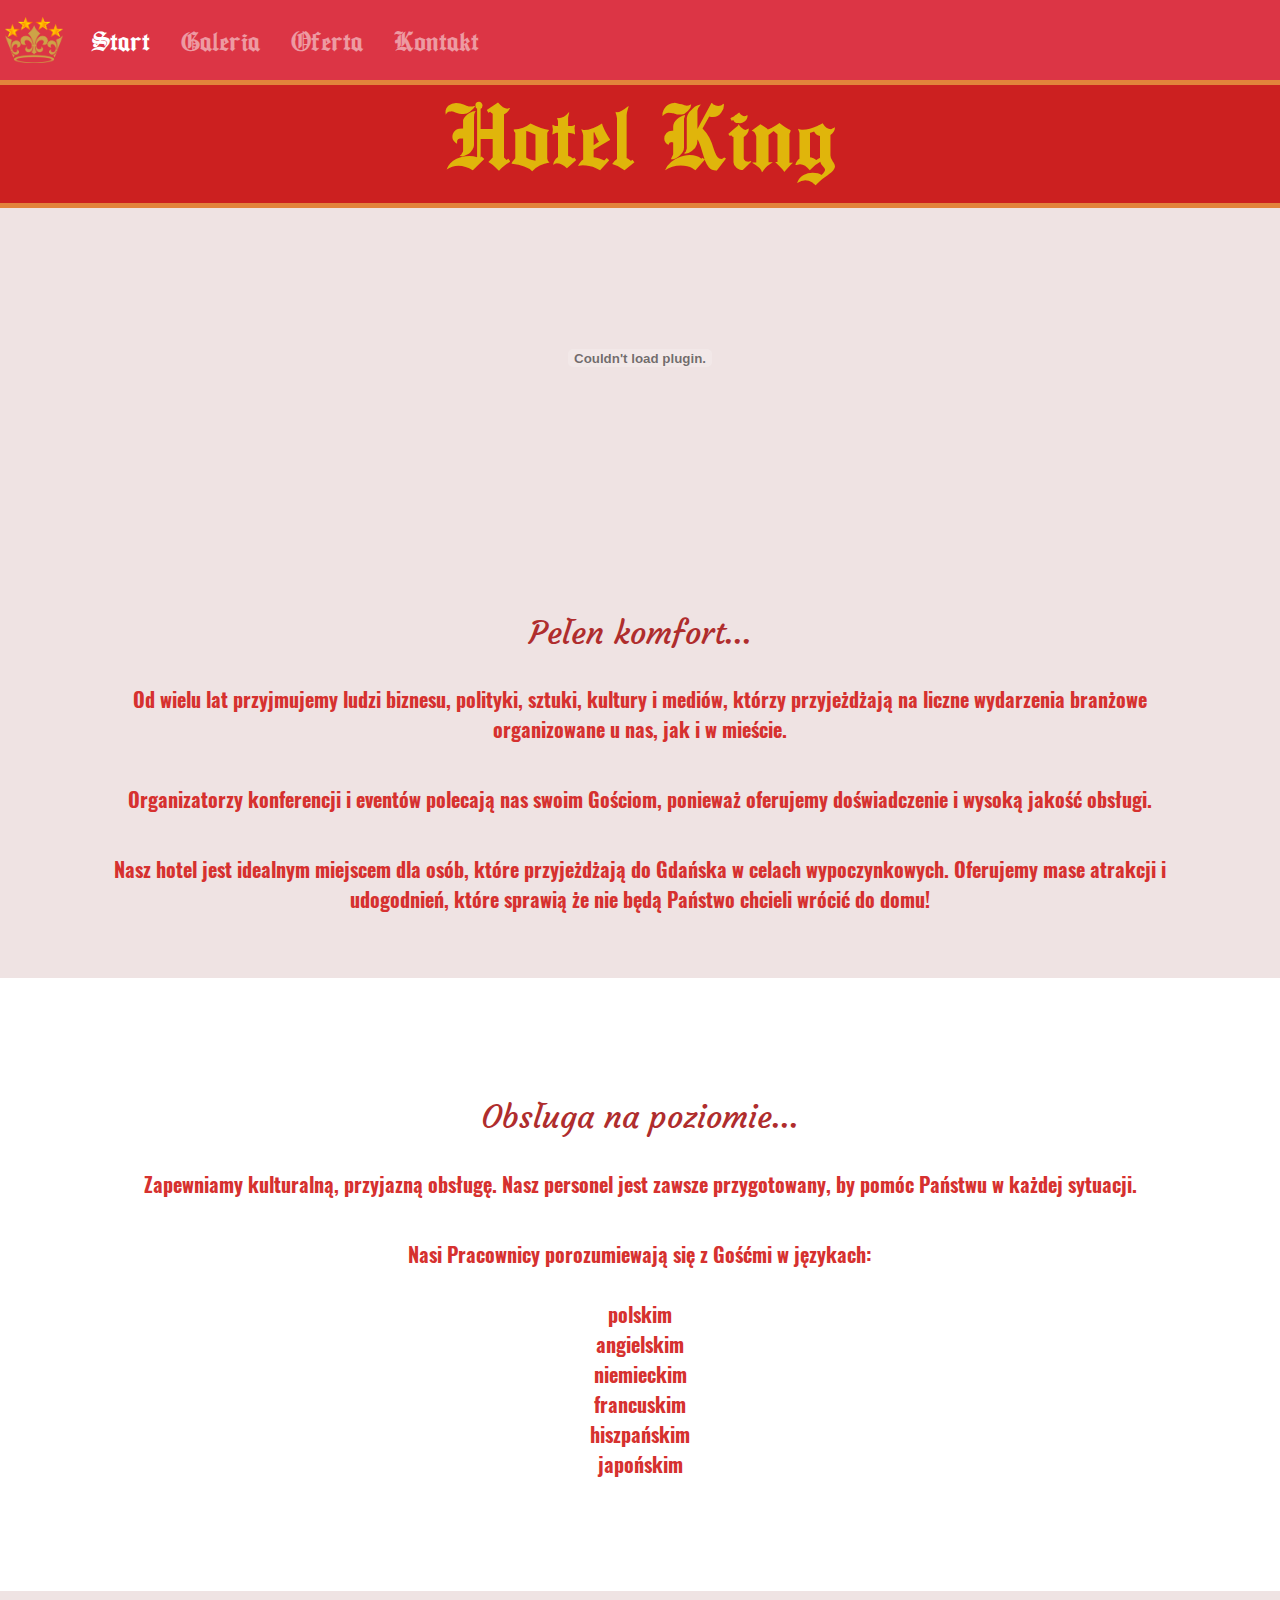
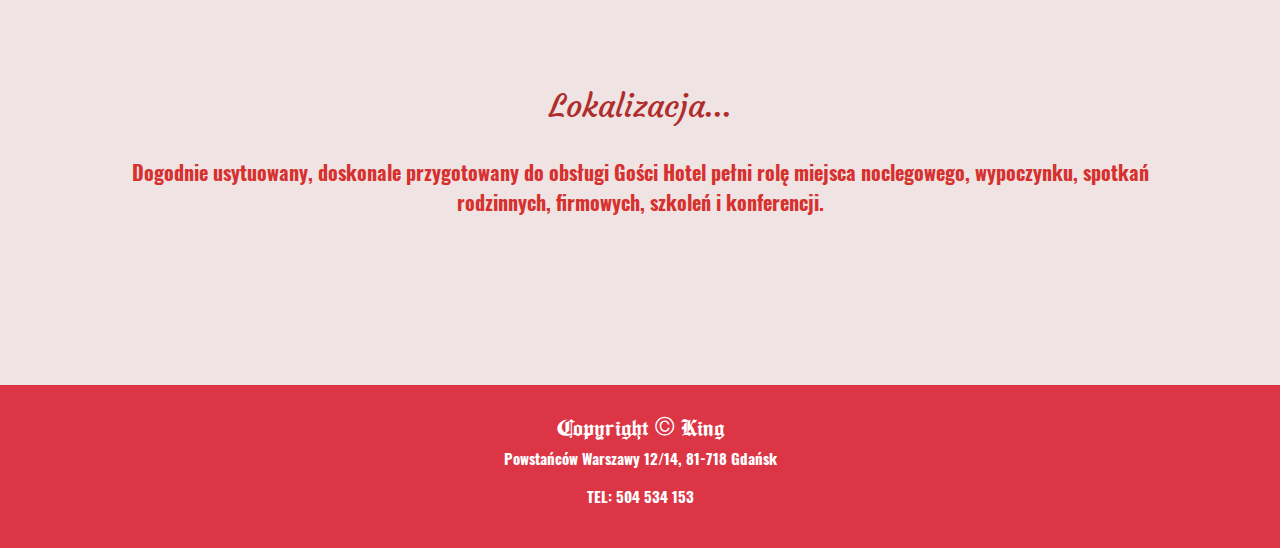
<file: index.html>
<!doctype html>
<html>
    <head>
        <meta charset="utf-8">
        <meta name="viewport" content="width=device-width, initial-scale=1, shrink-to-fit=no">
        <title>Hotel King</title>
        <link rel="stylesheet" href="css/bootstrap.css">
        <script src="js/jquery-3.3.1.min.js"></script>
        <script src="js/bootstrap.js"></script>
        <link rel="stylesheet" href="fontello/css/fontello.css">
		<link rel="stylesheet" href="style.css">
		<link rel="icon" href="img/KORONA.png" type="image/favicon.jpg"/>
    </head>
    <body>
        <header>
		<nav class="navbar fixed-top bg-danger navbar-dark navbar-expand-md ">
			<a class="navbar-brand mr-auto" ><img src="img/baner2.png" class="d-inline-block m-1" width="60" ></a>
			
			<button class="navbar-toggler " type="button" data-toggle="collapse"
			data-target="#main" aria-controls="#main" aria-expanded="false" aria-label="switch-nav">
				<span class="navbar-toggler-icon"></span>
			</button>
			
			<div class="collapse navbar-collapse" id="main">
				<ul class="navbar-nav">
					<li class="nav-item">
						<a class="nav-link active" href="index.html">Start</a>
					</li>
					<li class="nav-item">
						<a class="nav-link" href="Galeria.html">Galeria</a>
					</li>
					<li class="nav-item">
						<a class="nav-link" href="Oferta.html">Oferta</a>
					</li>
					<li class="nav-item">
						<a class="nav-link" href="Kontakt.html">Kontakt</a>
					</li>
				</ul>
			</div>
		</nav>
		
		</header>
        <section id="home">
            <header class="masthead bg-daner text-white text-center">
					<div class="h1-bg">
					<h1>Hotel King</h1>
					</div>
                <div class="container" >	

                    <div id="banner"> 
					
                        <object type="application/x-shockwave-flash" width="100%" height="300px"> 
                            <param name="movie" value="baner.swf"></param> 
                            <param name="wmode" value="transparent"></param> 
                        </object>
                    </div>
					
					<div class="row">
						<div class="col-md-12 mt-5 py-5" >
						<h2>Pełen komfort...</h2> 
						</br>
						<p>
							Od wielu lat przyjmujemy ludzi biznesu, polityki, sztuki, kultury i mediów,
							którzy przyjeżdżają na liczne wydarzenia branżowe organizowane u nas, jak i w mieście.
						</p>
						</br>
						<p>
							Organizatorzy konferencji i eventów polecają nas swoim Gościom, ponieważ
							oferujemy doświadczenie i wysoką jakość obsługi.
						</p>
						</br>
						<p>
							Nasz hotel jest idealnym miejscem dla osób, które przyjeżdżają
							do Gdańska w celach wypoczynkowych. Oferujemy mase atrakcji i udogodnień, które sprawią
							że nie będą Państwo chcieli wrócić do domu!
						</p>
						
						</div>
					</div>	
					
				</div>
				
            </header>
			<div class="copyright bg-danger py-4 text-center bg-white">
			
			    <div class="container" >					
					<div class="row">
						<div class="col-md-12 mt-5 py-5">
						<h2>Obsługa na poziomie...</h2> 
						</br>
						<p>
							Zapewniamy kulturalną, przyjazną obsługę. Nasz personel jest zawsze przygotowany, by pomóc Państwu w 
							każdej sytuacji.
						</p>
						</br>
						<p>
							Nasi Pracownicy porozumiewają się z Gośćmi w językach:
													</br>
													</br>polskim
													</br>angielskim
													</br>niemieckim
													</br>francuskim
													</br>hiszpańskim
													</br>japońskim
						</p>
						</br>
						
						
						</div>
					</div>	
					
				</div>
			</div>
				<div class="container" >					
					<div class="row">
						<div class="col-md-12 mt-5 py-5">
						<h2>Lokalizacja...</h2> 
						</br>
						<p>
							Dogodnie usytuowany, doskonale przygotowany do obsługi Gości
							Hotel pełni rolę miejsca noclegowego, wypoczynku, spotkań rodzinnych, firmowych, 
							szkoleń i konferencji.
						</p>
						</br>
						<p>
							
							
						</p>
						</br>
						<p>

						</p>
						
						</div>
					</div>	
					
				</div>
         </section>
        </br>
		
        <div class="copyright bg-danger py-4 text-center text-white">
            <div class="container">
                <span class="bottom">Copyright &copy; King</br> <p class="down">Powstańców Warszawy 12/14, 81-718 Gdańsk </p> <p class="down">TEL: 504 534 153 </p></span>
            </div>
        </div>

    </body>
</html>
</file>
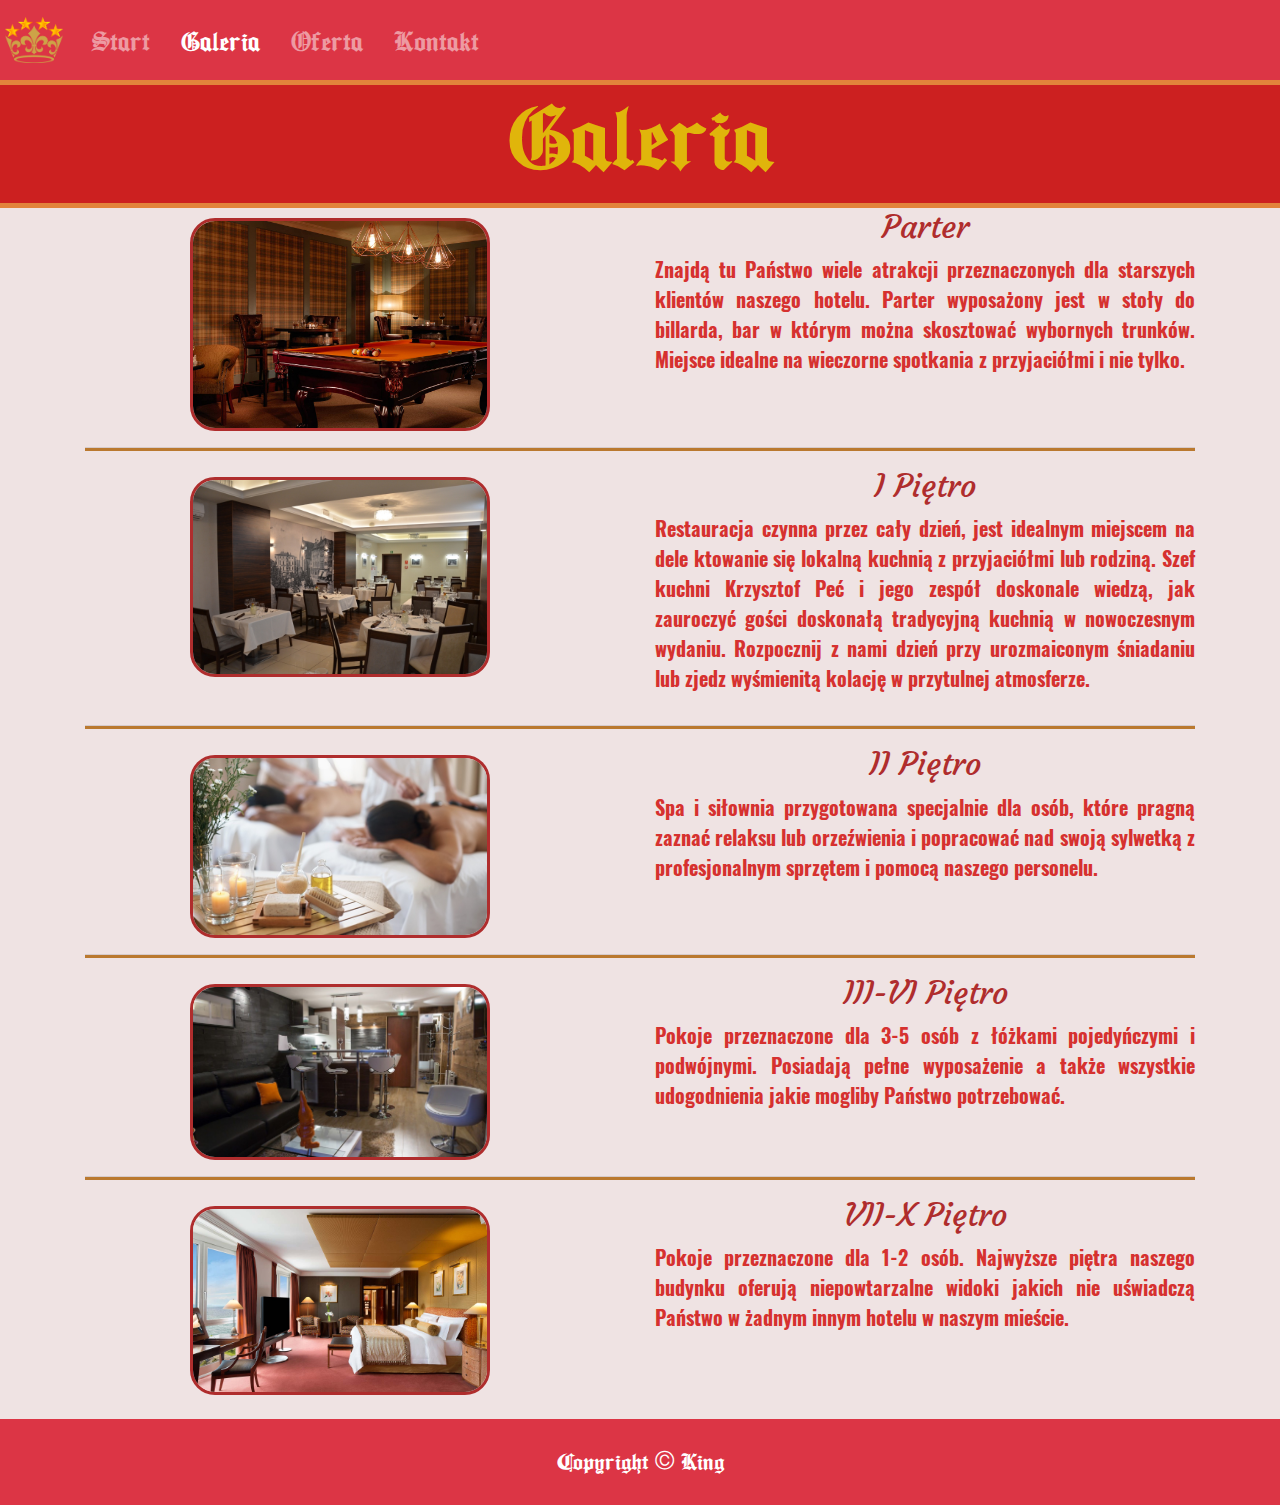
<file: Galeria.html>
<!doctype html>
<html>
    <head>
        <meta charset="utf-8">
        <meta name="viewport" content="width=device-width, initial-scale=1, shrink-to-fit=no">
        <title>Hotel King</title>
        <link rel="stylesheet" href="css/bootstrap.css">
        <script src="js/jquery-3.3.1.min.js"></script>
        <script src="js/bootstrap.js"></script>
        <link rel="stylesheet" href="style.css">
        <link rel="stylesheet" href="fontello/css/fontello.css">
		<link rel="icon" href="img/KORONA.png" type="image/favicon.jpg"/>
    </head>
    <body>
         <header>
		<nav class="navbar fixed-top bg-danger navbar-dark navbar-expand-md ">
			<a class="navbar-brand mr-auto" ><img src="img/baner2.png" class="d-inline-block m-1" width="60" ></a>
			
			<button class="navbar-toggler" type="button" data-toggle="collapse"
			data-target="#main" aria-controls="#main" aria-expanded="false" aria-label="switch-nav">
				<span class="navbar-toggler-icon"></span>
			</button>
			
			<div class="collapse navbar-collapse" id="main">
				<ul class="navbar-nav">
					<li class="nav-item">
						<a class="nav-link " href="index.html">Start</a>
					</li>
					<li class="nav-item">
						<a class="nav-link active" href="Galeria.html">Galeria</a>
					</li>
					<li class="nav-item">
						<a class="nav-link" href="Oferta.html">Oferta</a>
					</li>
					<li class="nav-item">
						<a class="nav-link" href="Kontakt.html">Kontakt</a>
					</li>
				</ul>
			</div>
		</nav>
		
		</header>
        <section id="home">
            <header class="masthead bg-daner text-white text-center">
					<div class="h1-bg">
						<h1>Galeria</h1>
					</div>
				<div class="container">
					<div class="row">
						<div class="mb-15 col-md-6">
						<img class="zdj" src="img/1.jpg"></img>
						</div>
						<div class="mt-10 mb-15 col-md-6">
							<h2>Parter</h2>
							<p class="img_text">
							Znajdą tu Państwo wiele atrakcji przeznaczonych dla starszych klientów naszego hotelu. Parter wyposażony jest w stoły do billarda,
							bar w którym można skosztować wybornych trunków. Miejsce idealne na wieczorne spotkania z przyjaciółmi i nie tylko.
							</p>
								
						</div>
						<div class="col-md-12 mt20 mb20">
							<hr class="thin">
						</div>
					</div>
					<div class="row">
						<div class="mb-15 col-md-6">
						<img class="zdj" src="img/2.jpg"></img>
						</div>
						<div class="mt-10 mb-15 col-md-6">
							<h2>I Piętro </h2> 
							<p class="img_text">
							Restauracja czynna przez cały dzień, jest idealnym miejscem na dele
							ktowanie się lokalną kuchnią z przyjaciółmi lub rodziną. Szef kuchni Krzysztof Peć i jego
							zespół doskonale wiedzą,
							jak zauroczyć gości doskonałą tradycyjną kuchnią w nowoczesnym wydaniu. Rozpocznij z nami 
							dzień przy urozmaiconym śniadaniu lub 
							zjedz wyśmienitą kolację w przytulnej atmosferze.
							</p>
								
						</div>
						<div class="col-md-12 mt20 mb20">
						<hr class="thin">
						</div>
					</div>
					<div class="row">
						<div class="mb-15 col-md-6">
						<img class="zdj" src="img/3.jpg"></img>
						</div>
						<div class="mt-10 mb-15 col-md-6">
							<h2>II Piętro </h2> 
							<p class="img_text">
							Spa i siłownia przygotowana specjalnie dla osób, które pragną zaznać relaksu lub orzeźwienia i popracować nad swoją 
							sylwetką z profesjonalnym sprzętem i pomocą naszego personelu.
							</p>
						</div>
						<div class="col-md-12 mt20 mb20">
						<hr class="thin">
						</div>
					</div>
					<div class="row">
						<div class="mb-15 col-md-6">
						<img class="zdj" src="img/4.jpg"></img>
						</div>
						<div class="mt-10 mb-15 col-md-6">
							<h2>III-VI Piętro </h2> 
							<p class="img_text">
							Pokoje przeznaczone dla 3-5 osób z łóżkami pojedyńczymi i podwójnymi. Posiadają pełne wyposażenie a także
							wszystkie udogodnienia jakie mogliby Państwo potrzebować.
							</p>
						</div>
						<div class="col-md-12 mt20 mb20">
						<hr class="thin">
						</div>
					</div>
					<div class="row">
						<div class="mb-15 col-md-6">
						<img class="zdj" src="img/5.jpg"></img>
						</div>
						<div class="mt-10 mb-15 col-md-6">
							<h2>VII-X Piętro </h2> 
							<p class="img_text">
							Pokoje przeznaczone dla 1-2 osób. Najwyższe piętra naszego budynku oferują niepowtarzalne widoki jakich nie 
							uświadczą Państwo w żadnym innym hotelu w naszym mieście. 
							
							</p>
						</div>
						<div class="col-md-12 mt20 mb20">
						
						</div>
					</div>
				</div>
                </header>
            </section>
        </br>
        <div class="copyright bg-danger py-4 text-center text-white">
            <div class="container">
                <span class="bottom">Copyright &copy; King</span>
            </div>
        </div>
    </body>
</html>
</file>
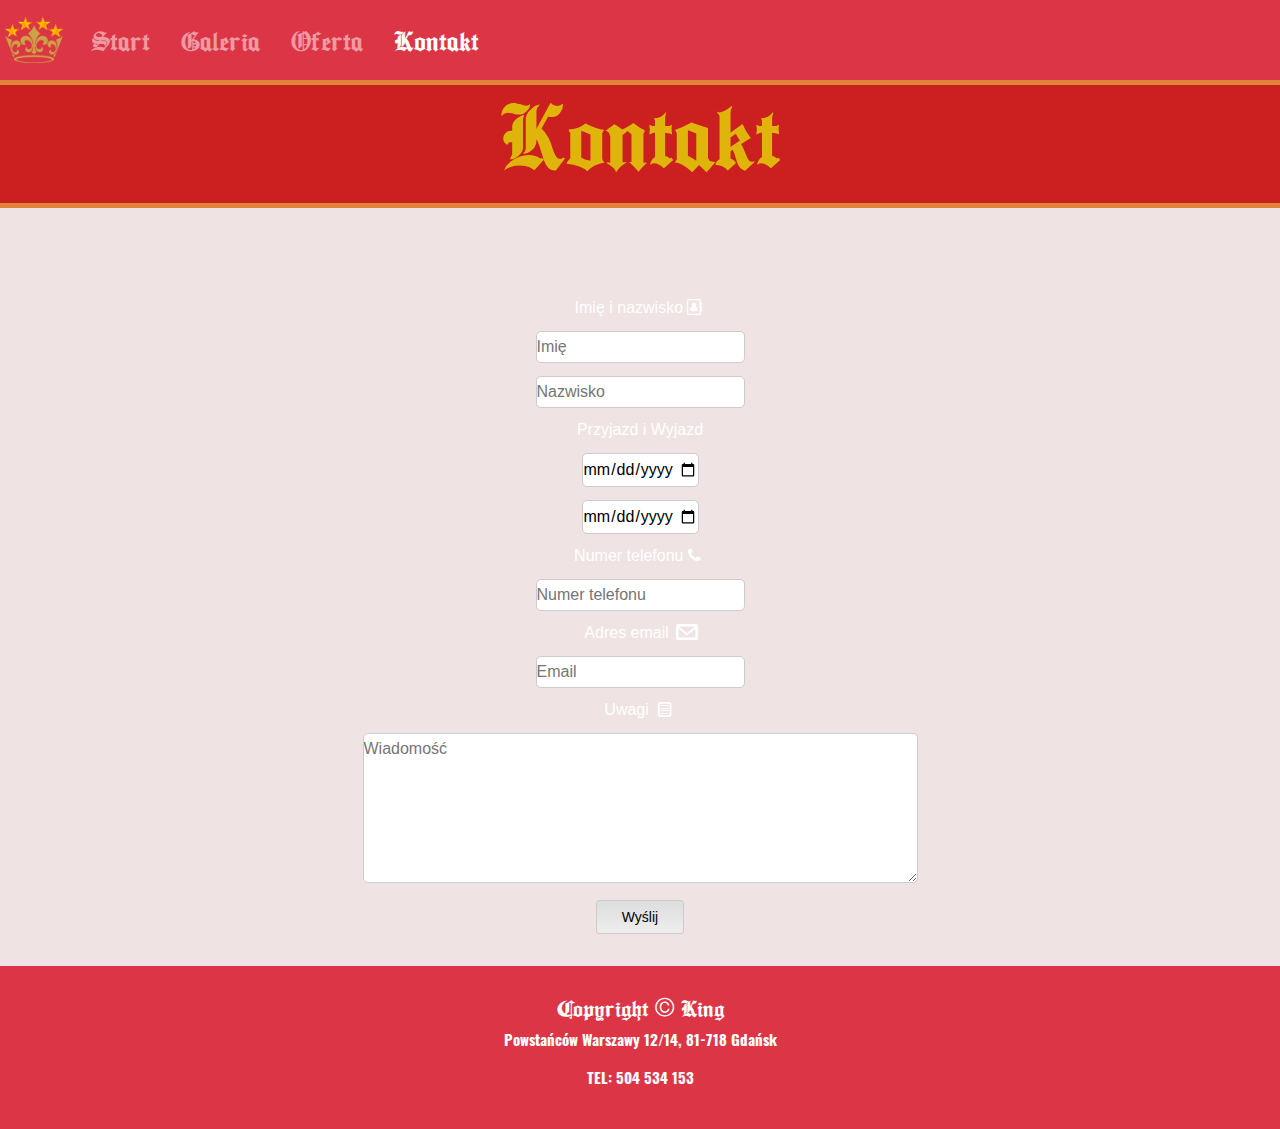
<file: Kontakt.html>
<!doctype html>
<html>
    <head>
        <meta charset="utf-8">
        <meta name="viewport" content="width=device-width, initial-scale=1, shrink-to-fit=no">
        <title>Hotel King</title>
        <link rel="stylesheet" href="css/bootstrap.css">
        <script src="js/jquery-3.3.1.min.js"></script>
        <script src="js/bootstrap.js"></script>
        <link rel="stylesheet" href="style.css">
        <link rel="stylesheet" href="fontello/css/fontello.css">
		<link rel="icon" href="img/KORONA.png" type="image/favicon.jpg"/>
		<meta name='viewport' content='width=device-width, initial-scale=1'>
<link rel='stylesheet' href='https://use.fontawesome.com/releases/v5.7.0/css/all.css' integrity='sha384-lZN37f5QGtY3VHgisS14W3ExzMWZxybE1SJSEsQp9S+oqd12jhcu+A56Ebc1zFSJ' crossorigin='anonymous'>
    </head>
    <body>
		<nav class="navbar fixed-top bg-danger navbar-dark navbar-expand-md ">
			<a class="navbar-brand mr-auto" ><img src="img/baner2.png" class="d-inline-block m-1" width="60" ></a>
			
			<button class="navbar-toggler " type="button" data-toggle="collapse"
			data-target="#main" aria-controls="#main" aria-expanded="false" aria-label="switch-nav">
				<span class="navbar-toggler-icon"></span>
			</button>
			
			<div class="collapse navbar-collapse" id="main">
				<ul class="navbar-nav">
					<li class="nav-item">
						<a class="nav-link " href="index.html">Start</a>
					</li>
					<li class="nav-item">
						<a class="nav-link" href="Galeria.html">Galeria</a>
					</li>
					<li class="nav-item ">
						<a class="nav-link" href="Oferta.html">Oferta</a>
					</li>
					<li class="nav-item active">
						<a class="nav-link" href="Kontakt.html">Kontakt</a>
					</li>
				</ul>
			</div>
		</nav>
        <section id="home">
		            <div class="h1-bg">
						<h1>Kontakt</h1>
					</div>
            <header class="masthead bg-daner text-white text-center">
                <div class="container">
				
                        </br>
                        </br></br>
						<p>
						
						</p>
                        <div id="send_form_status"></div>
                        <form method="post">
                             <div><label for="name">Imię i nazwisko<i class="demo-icon icon-address-book-o"></i></label></div>
							 
                             <div><input type="text" name="firstname" id="name"class="formField" required id="phone" placeholder="Imię" /></div>
                             <div><input type="text" name="lastname" id="name" class="formField" required id="phone" placeholder="Nazwisko"/></div>
							 <div><label for="name">Przyjazd i Wyjazd <i class='fas fa-car'> </i></label></div>
							 <div><input type="date" name="arrive" id="name"class="formField" required id="phone" placeholder="rrrr-mm-dd" min="2019-04-29" max="2022-01-01" /></div>
                             <div><input type="date" name="driveaway" id="name" class="formField" required id="phone" placeholder="rrrr-mm-dd"min="2019-04-29" max="2022-01-01"/></div>
                             <div><label for="phone">Numer telefonu<i class="demo-icon icon-phone"></i></label></div>
                             <div><input type="tel" name="phone" pattern="[0-9]{9}" required id="phone" class="formField" placeholder="Numer telefonu" /></div>
                             <div><label for="email">Adres email <i class="demo-icon icon-mail"></i></label></div>
                             <div><input type="text" name="email" id="email" class="formField" required id="phone" placeholder= "Email" /></div>
							 <div><label for="message">Uwagi <i class="demo-icon icon-doc-text"></i></label></div>
                             <div><textarea name="message" id="message" class="formField" required id="phone" placeholder="Wiadomość"></textarea></div> 
                             <div ><button id="sendBtn" class="mb-2">Wyślij</button></div>
                        </form>
                     </div>
                </header>
        </selection>
        </br>
        <div class="copyright bg-danger py-4 text-center text-white">
            <div class="container">
                <span class="bottom">Copyright &copy; King </br> <p class="down">Powstańców Warszawy 12/14, 81-718 Gdańsk </p> <p class="down">TEL: 504 534 153 </p></span>
            </div>
        </div>
    </body>
</html>
</file>
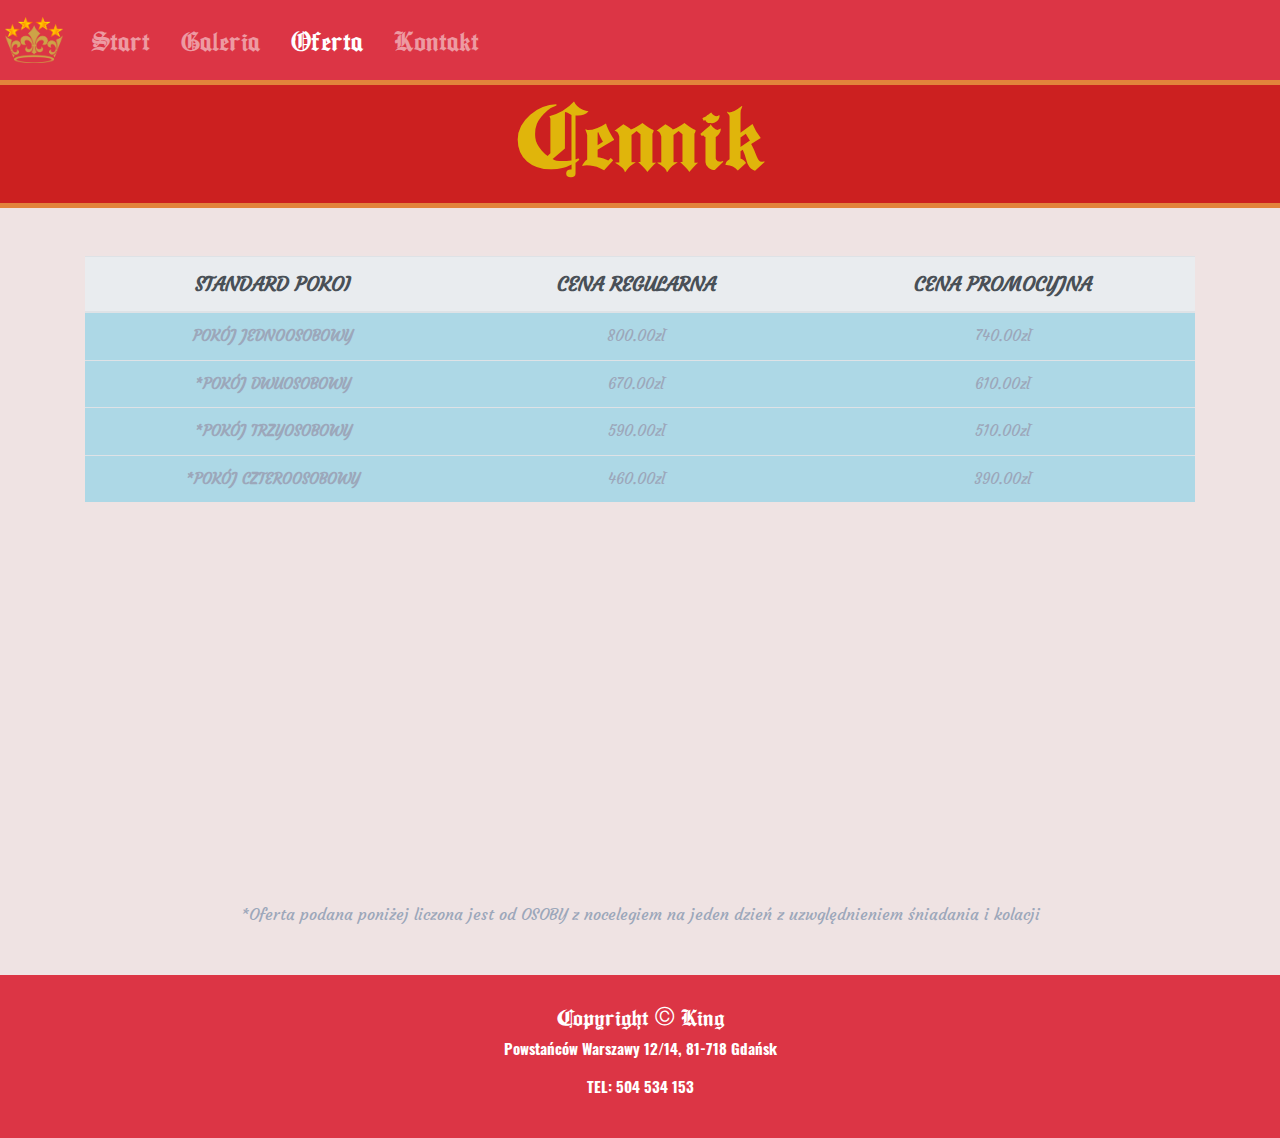
<file: Oferta.html>
<!doctype html>
<html>
    <head>
        <meta charset="utf-8">
        <meta name="viewport" content="width=device-width, initial-scale=1, shrink-to-fit=no">
        <title>Hotel King</title>
        <link rel="stylesheet" href="css/bootstrap.css">
        <script src="js/jquery-3.3.1.min.js"></script>
        <script src="js/bootstrap.js"></script>
        <link rel="stylesheet" href="style.css">
        <link rel="stylesheet" href="fontello/css/fontello.css">
		<link rel="icon" href="img/KORONA.png" type="image/favicon.jpg"/>
    </head>
    <body>
		<nav class="navbar fixed-top bg-danger navbar-dark navbar-expand-md ">
			<a class="navbar-brand mr-auto" ><img src="img/baner2.png" class="d-inline-block m-1" width="60" ></a>
			
			<button class="navbar-toggler " type="button" data-toggle="collapse"
			data-target="#main" aria-controls="#main" aria-expanded="false" aria-label="switch-nav">
				<span class="navbar-toggler-icon"></span>
			</button>
			
			<div class="collapse navbar-collapse" id="main">
				<ul class="navbar-nav">
					<li class="nav-item">
						<a class="nav-link " href="index.html">Start</a>
					</li>
					<li class="nav-item">
						<a class="nav-link" href="Galeria.html">Galeria</a>
					</li>
					<li class="nav-item active">
						<a class="nav-link" href="Oferta.html">Oferta</a>
					</li>
					<li class="nav-item">
						<a class="nav-link" href="Kontakt.html">Kontakt</a>
					</li>
				</ul>
			</div>
		</nav>
		
        <section id="home">
		            <div class="h1-bg">
						<h1>Cennik</h1>
					</div>
            <header class="masthead bg-daner text-white text-center">
                <div class="container">
				</br>
				</br>
				<table class="table tabelka">
				
  <thead class="thead-light">
    <tr>
      <th scope="col">STANDARD POKOI</th>
      <th scope="col">CENA REGULARNA</th>
      <th scope="col">CENA PROMOCYJNA</th>
    
    </tr>
  </thead>
  <tbody>
  
    <tr>
      <th scope="row">POKÓJ JEDNOOSOBOWY</th>
      <td>800.00zł</td>
      <td>740.00zł</td>
      
    </tr>
    <tr>
      <th scope="row">*POKÓJ DWUOSOBOWY</th>
      <td>670.00zł</td>
      <td>610.00zł</td>
      
    </tr>
    <tr>
      <th scope="row">*POKÓJ TRZYOSOBOWY</th>
      <td>590.00zł</td>
      <td>510.00zł</td>
      
    </tr>
	<tr>
      <th scope="row">*POKÓJ CZTEROOSOBOWY</th>
      <td>460.00zł</td>
      <td>390.00zł</td>
      
    </tr>
	
  </tbody>
  
</table>
			    <div class="container" >					
					<div class="row">
						<div class="col-md-12 mt-5 py-5">
					
						
					</div>
											<div class="col-md-12 mt-5 py-5">
					
						
					</div>
											<div class="col-md-12 mt-5 py-5">
					<span class="napis_tabelka">*Oferta podana poniżej liczona jest od OSOBY z nocelegiem na jeden dzień z uzwględnieniem śniadania i kolacji</span>
						
					</div>
					</div>	
					
				</div>
				
				</div>
				
				
        <div class="copyright bg-danger py-4 text-center text-white">
            <div class="container">
                <span class="bottom">Copyright &copy; King</br> <p class="down">Powstańców Warszawy 12/14, 81-718 Gdańsk </p> <p class="down">TEL: 504 534 153 </p></span>
            </div>
        </div>
    </body>
</html>
</file>
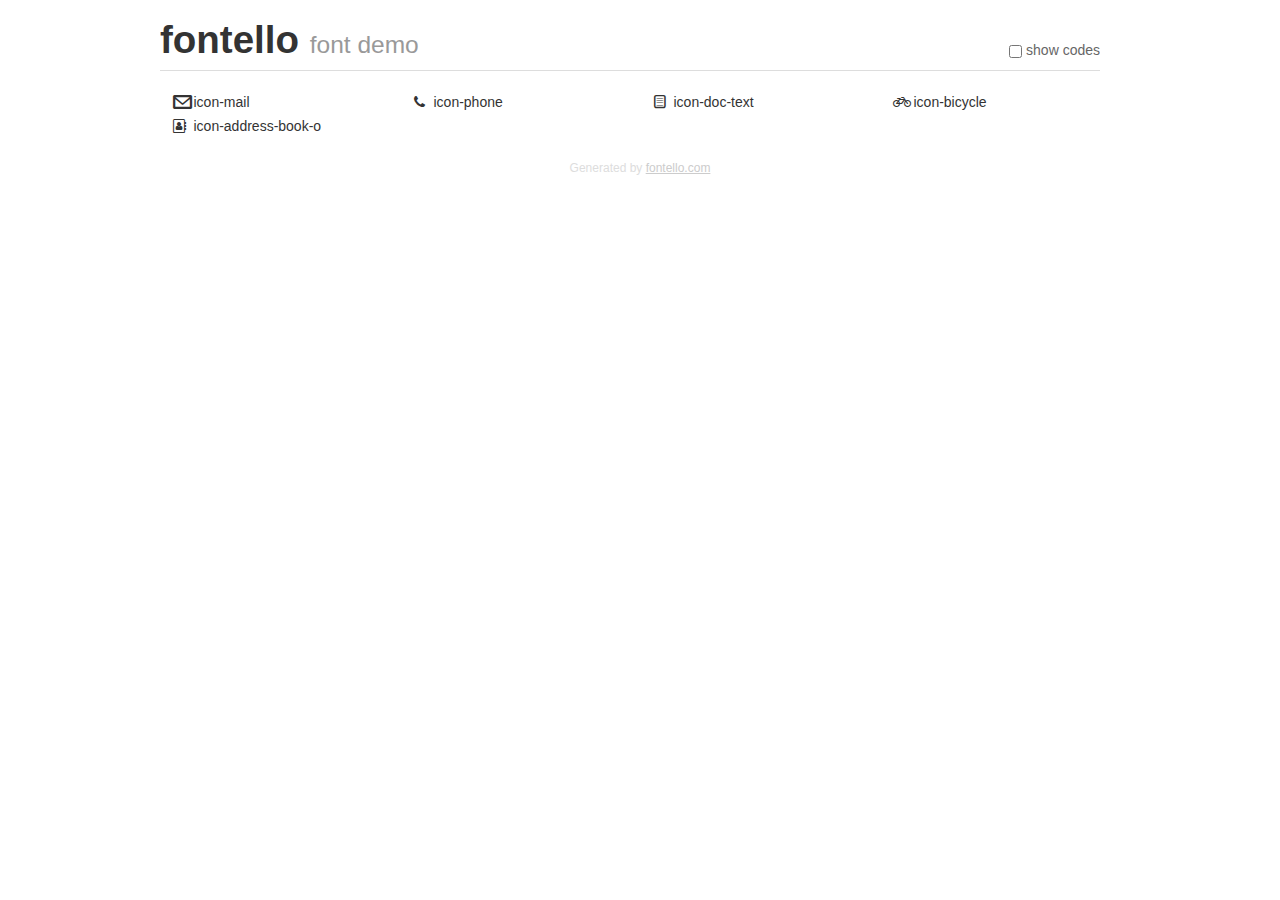
<file: fontello/demo.html>
<!DOCTYPE html>
<html>
  <head><!--[if lt IE 9]><script language="javascript" type="text/javascript" src="//html5shim.googlecode.com/svn/trunk/html5.js"></script><![endif]-->
    <meta charset="UTF-8"><style>/*
 * Bootstrap v2.2.1
 *
 * Copyright 2012 Twitter, Inc
 * Licensed under the Apache License v2.0
 * http://www.apache.org/licenses/LICENSE-2.0
 *
 * Designed and built with all the love in the world @twitter by @mdo and @fat.
 */
.clearfix {
  *zoom: 1;
}
.clearfix:before,
.clearfix:after {
  display: table;
  content: "";
  line-height: 0;
}
.clearfix:after {
  clear: both;
}
html {
  font-size: 100%;
  -webkit-text-size-adjust: 100%;
  -ms-text-size-adjust: 100%;
}
a:focus {
  outline: thin dotted #333;
  outline: 5px auto -webkit-focus-ring-color;
  outline-offset: -2px;
}
a:hover,
a:active {
  outline: 0;
}
button,
input,
select,
textarea {
  margin: 0;
  font-size: 100%;
  vertical-align: middle;
}
button,
input {
  *overflow: visible;
  line-height: normal;
}
button::-moz-focus-inner,
input::-moz-focus-inner {
  padding: 0;
  border: 0;
}
body {
  margin: 0;
  font-family: "Helvetica Neue", Helvetica, Arial, sans-serif;
  font-size: 14px;
  line-height: 20px;
  color: #333;
  background-color: #fff;
}
a {
  color: #08c;
  text-decoration: none;
}
a:hover {
  color: #005580;
  text-decoration: underline;
}
.row {
  margin-left: -20px;
  *zoom: 1;
}
.row:before,
.row:after {
  display: table;
  content: "";
  line-height: 0;
}
.row:after {
  clear: both;
}
[class*="span"] {
  float: left;
  min-height: 1px;
  margin-left: 20px;
}
.container,
.navbar-static-top .container,
.navbar-fixed-top .container,
.navbar-fixed-bottom .container {
  width: 940px;
}
.span12 {
  width: 940px;
}
.span11 {
  width: 860px;
}
.span10 {
  width: 780px;
}
.span9 {
  width: 700px;
}
.span8 {
  width: 620px;
}
.span7 {
  width: 540px;
}
.span6 {
  width: 460px;
}
.span5 {
  width: 380px;
}
.span4 {
  width: 300px;
}
.span3 {
  width: 220px;
}
.span2 {
  width: 140px;
}
.span1 {
  width: 60px;
}
[class*="span"].pull-right,
.row-fluid [class*="span"].pull-right {
  float: right;
}
.container {
  margin-right: auto;
  margin-left: auto;
  *zoom: 1;
}
.container:before,
.container:after {
  display: table;
  content: "";
  line-height: 0;
}
.container:after {
  clear: both;
}
p {
  margin: 0 0 10px;
}
.lead {
  margin-bottom: 20px;
  font-size: 21px;
  font-weight: 200;
  line-height: 30px;
}
small {
  font-size: 85%;
}
h1 {
  margin: 10px 0;
  font-family: inherit;
  font-weight: bold;
  line-height: 20px;
  color: inherit;
  text-rendering: optimizelegibility;
}
h1 small {
  font-weight: normal;
  line-height: 1;
  color: #999;
}
h1 {
  line-height: 40px;
}
h1 {
  font-size: 38.5px;
}
h1 small {
  font-size: 24.5px;
}
body {
  margin-top: 90px;
}
.header {
  position: fixed;
  top: 0;
  left: 50%;
  margin-left: -480px;
  background-color: #fff;
  border-bottom: 1px solid #ddd;
  padding-top: 10px;
  z-index: 10;
}
.footer {
  color: #ddd;
  font-size: 12px;
  text-align: center;
  margin-top: 20px;
}
.footer a {
  color: #ccc;
  text-decoration: underline;
}
.the-icons {
  font-size: 14px;
  line-height: 24px;
}
.switch {
  position: absolute;
  right: 0;
  bottom: 10px;
  color: #666;
}
.switch input {
  margin-right: 0.3em;
}
.codesOn .i-name {
  display: none;
}
.codesOn .i-code {
  display: inline;
}
.i-code {
  display: none;
}
@font-face {
      font-family: 'fontello';
      src: url('./font/fontello.eot?5434631');
      src: url('./font/fontello.eot?5434631#iefix') format('embedded-opentype'),
           url('./font/fontello.woff?5434631') format('woff'),
           url('./font/fontello.ttf?5434631') format('truetype'),
           url('./font/fontello.svg?5434631#fontello') format('svg');
      font-weight: normal;
      font-style: normal;
    }
     
     
    .demo-icon
    {
      font-family: "fontello";
      font-style: normal;
      font-weight: normal;
      speak: none;
     
      display: inline-block;
      text-decoration: inherit;
      width: 1em;
      margin-right: .2em;
      text-align: center;
      /* opacity: .8; */
     
      /* For safety - reset parent styles, that can break glyph codes*/
      font-variant: normal;
      text-transform: none;
     
      /* fix buttons height, for twitter bootstrap */
      line-height: 1em;
     
      /* Animation center compensation - margins should be symmetric */
      /* remove if not needed */
      margin-left: .2em;
     
      /* You can be more comfortable with increased icons size */
      /* font-size: 120%; */
     
      /* Font smoothing. That was taken from TWBS */
      -webkit-font-smoothing: antialiased;
      -moz-osx-font-smoothing: grayscale;
     
      /* Uncomment for 3D effect */
      /* text-shadow: 1px 1px 1px rgba(127, 127, 127, 0.3); */
    }
     </style>
    <link rel="stylesheet" href="css/animation.css"><!--[if IE 7]><link rel="stylesheet" href="css/" + font.fontname + "-ie7.css"><![endif]-->
    <script>
      function toggleCodes(on) {
        var obj = document.getElementById('icons');
      
        if (on) {
          obj.className += ' codesOn';
        } else {
          obj.className = obj.className.replace(' codesOn', '');
        }
      }
      
    </script>
  </head>
  <body>
    <div class="container header">
      <h1>fontello <small>font demo</small></h1>
      <label class="switch">
        <input type="checkbox" onclick="toggleCodes(this.checked)">show codes
      </label>
    </div>
    <div class="container" id="icons">
      <div class="row">
        <div class="the-icons span3" title="Code: 0xe800"><i class="demo-icon icon-mail">&#xe800;</i> <span class="i-name">icon-mail</span><span class="i-code">0xe800</span></div>
        <div class="the-icons span3" title="Code: 0xe801"><i class="demo-icon icon-phone">&#xe801;</i> <span class="i-name">icon-phone</span><span class="i-code">0xe801</span></div>
        <div class="the-icons span3" title="Code: 0xe802"><i class="demo-icon icon-doc-text">&#xe802;</i> <span class="i-name">icon-doc-text</span><span class="i-code">0xe802</span></div>
        <div class="the-icons span3" title="Code: 0xf206"><i class="demo-icon icon-bicycle">&#xf206;</i> <span class="i-name">icon-bicycle</span><span class="i-code">0xf206</span></div>
      </div>
      <div class="row">
        <div class="the-icons span3" title="Code: 0xf2ba"><i class="demo-icon icon-address-book-o">&#xf2ba;</i> <span class="i-name">icon-address-book-o</span><span class="i-code">0xf2ba</span></div>
      </div>
    </div>
    <div class="container footer">Generated by <a href="http://fontello.com">fontello.com</a></div>
  </body>
</html>
</file>
<file: fontello/css/fontello.css>
@font-face {
  font-family: 'fontello';
  src: url('../font/fontello.eot?48206016');
  src: url('../font/fontello.eot?48206016#iefix') format('embedded-opentype'),
       url('../font/fontello.woff2?48206016') format('woff2'),
       url('../font/fontello.woff?48206016') format('woff'),
       url('../font/fontello.ttf?48206016') format('truetype'),
       url('../font/fontello.svg?48206016#fontello') format('svg');
  font-weight: normal;
  font-style: normal;
}
/* Chrome hack: SVG is rendered more smooth in Windozze. 100% magic, uncomment if you need it. */
/* Note, that will break hinting! In other OS-es font will be not as sharp as it could be */
/*
@media screen and (-webkit-min-device-pixel-ratio:0) {
  @font-face {
    font-family: 'fontello';
    src: url('../font/fontello.svg?48206016#fontello') format('svg');
  }
}
*/
 
 [class^="icon-"]:before, [class*=" icon-"]:before {
  font-family: "fontello";
  font-style: normal;
  font-weight: normal;
  speak: none;
 
  display: inline-block;
  text-decoration: inherit;
  width: 1em;
  margin-right: .2em;
  text-align: center;
  /* opacity: .8; */
 
  /* For safety - reset parent styles, that can break glyph codes*/
  font-variant: normal;
  text-transform: none;
 
  /* fix buttons height, for twitter bootstrap */
  line-height: 1em;
 
  /* Animation center compensation - margins should be symmetric */
  /* remove if not needed */
  margin-left: .2em;
 
  /* you can be more comfortable with increased icons size */
  /* font-size: 120%; */
 
  /* Font smoothing. That was taken from TWBS */
  -webkit-font-smoothing: antialiased;
  -moz-osx-font-smoothing: grayscale;
 
  /* Uncomment for 3D effect */
  /* text-shadow: 1px 1px 1px rgba(127, 127, 127, 0.3); */
}
 
.icon-mail:before { content: '\e800'; } /* '' */
.icon-phone:before { content: '\e801'; } /* '' */
.icon-doc-text:before { content: '\e802'; } /* '' */
.icon-bicycle:before { content: '\f206'; } /* '' */
.icon-address-book-o:before { content: '\f2ba'; } /* '' */
</file>
<file: style.css>
body{
    margin: 0;
    padding: 0;
    background-color:#efe3e3;

}
@font-face {
font-family: MEDIEVAL;
src: url('css/fonts/Ancient_Medium.ttf');
}
@font-face {
font-family: OSWALD;
src: url('css/fonts/Oswald-Bold.ttf');
}
@font-face {
font-family: COUR;
src: url('css/fonts/Courgette-Regular.ttf');
}
hr{
	border-bottom: 3px solid #ba792f;
}
p.img_text{
	text-align:justify !important;
	font-size: 20px;
}
.napis_tabelka{
	font-family:COUR;
	color:#9ca7ba;	
}
p{
	
	color:#d6312f;
	font-family:OSWALD;
	text-align:center;
	font-size: 20px;
}
.h1-bg{
	display:block;
	background-color:#cc2020;
	width:100%;
	border-bottom:5px solid #e2833b;
}
h1{
	margin-top:75px;
	font-size:100px;
	color:#e0b50b;
	font-family:MEDIEVAL;
    text-align: center;
}
h2{

    text-align: center;
	font-family:COUR;
	color:#af2d2d;
	text-decoration:lean;
}

#banner{
	width: 100%;
	position: relative;
	height: auto;
	margin-bottom:3px;
}
#nochange{
	position: absolute;
	width: 100%;
	height: 100%;
}

.navbar{
	margin-right: 0px;
	padding-left: 0px;
	font-size: 20px;
	border-bottom:5px solid #e2833b;
}
.nav-link{
	margin-left:15px !important;
	font-size:30px;
	font-family:MEDIEVAL;
}
.nav-link:hover{
	font-size: 31px;
	color:#e2d9d9;
}
#logo{
	width: 70px;
	height: 55px;
	padding-right: 0px;
}
#home{
	width: 100%;
	text-align: center;
}
p.down{

	color:white;
	font-family:OSWALD;
	text-align:center;
	font-size: 15px;
}
.formField{
	font: Times New Roman;
	border: 1px solid #ccc !important; 
	border-radius: 5px !important; 
	margin: 3px 0 10px 0; 
	padding: 3px 0
}
textarea.formField{
	width: 50%;
	height: 150px
}
#sendBtn{
	cursor:pointer;
	background: #ccc; 
	background: linear-gradient(#ddd 0, #eee 100%); 
	border: 1px solid #ccc; 
	line-height: 32px; 
	font-size: 14px;
	padding: 0 25px; 
	border-radius: 3px
}
#send{
    margin-bottom: 8px;
}
.tabelka thead:first-child{
	font-family:COUR;
	color:#9ca7ba;
	font-size:20px;
}
.tabelka {
	font-family:COUR;
	color:#9ca7ba;
	background-color:lightblue;
	font-size:15px;
}
div {
	clear: left;
  }
.tg  {
	border-collapse:collapse;
	border-spacing:0;
}
.text{
	color:rgb(0, 0, 0);	
	float: left;
	margin-bottom: 39px;
}

.table-left{
	padding-left: 17% !important;
}
.table-right{
	margin-right: 25% !important;
}
.posts{
	color:white;
	float: left;
}
.zdj{
	width: 300px;
	height: auto;
	border-radius: 25px;
	border: 3px solid #af2d2d;
	margin-top:10px;
	margin-right:30px;
	transition-property:width;
	transition-duration:1s, 1s;
}
.zdj:hover{
    width: 330px;
	border-radius: 25px;
}

  
.zdj:hover{
    transform: width:330px;
	
	border: 3px solid #d83838;
}

.bottom{
	font-family: MEDIEVAL;
	font-size:25px;
}
</file>
<file: fontello/css/animation.css>
/*
   Animation example, for spinners
*/
.animate-spin {
  -moz-animation: spin 2s infinite linear;
  -o-animation: spin 2s infinite linear;
  -webkit-animation: spin 2s infinite linear;
  animation: spin 2s infinite linear;
  display: inline-block;
}
@-moz-keyframes spin {
  0% {
    -moz-transform: rotate(0deg);
    -o-transform: rotate(0deg);
    -webkit-transform: rotate(0deg);
    transform: rotate(0deg);
  }

  100% {
    -moz-transform: rotate(359deg);
    -o-transform: rotate(359deg);
    -webkit-transform: rotate(359deg);
    transform: rotate(359deg);
  }
}
@-webkit-keyframes spin {
  0% {
    -moz-transform: rotate(0deg);
    -o-transform: rotate(0deg);
    -webkit-transform: rotate(0deg);
    transform: rotate(0deg);
  }

  100% {
    -moz-transform: rotate(359deg);
    -o-transform: rotate(359deg);
    -webkit-transform: rotate(359deg);
    transform: rotate(359deg);
  }
}
@-o-keyframes spin {
  0% {
    -moz-transform: rotate(0deg);
    -o-transform: rotate(0deg);
    -webkit-transform: rotate(0deg);
    transform: rotate(0deg);
  }

  100% {
    -moz-transform: rotate(359deg);
    -o-transform: rotate(359deg);
    -webkit-transform: rotate(359deg);
    transform: rotate(359deg);
  }
}
@-ms-keyframes spin {
  0% {
    -moz-transform: rotate(0deg);
    -o-transform: rotate(0deg);
    -webkit-transform: rotate(0deg);
    transform: rotate(0deg);
  }

  100% {
    -moz-transform: rotate(359deg);
    -o-transform: rotate(359deg);
    -webkit-transform: rotate(359deg);
    transform: rotate(359deg);
  }
}
@keyframes spin {
  0% {
    -moz-transform: rotate(0deg);
    -o-transform: rotate(0deg);
    -webkit-transform: rotate(0deg);
    transform: rotate(0deg);
  }

  100% {
    -moz-transform: rotate(359deg);
    -o-transform: rotate(359deg);
    -webkit-transform: rotate(359deg);
    transform: rotate(359deg);
  }
}
</file>
